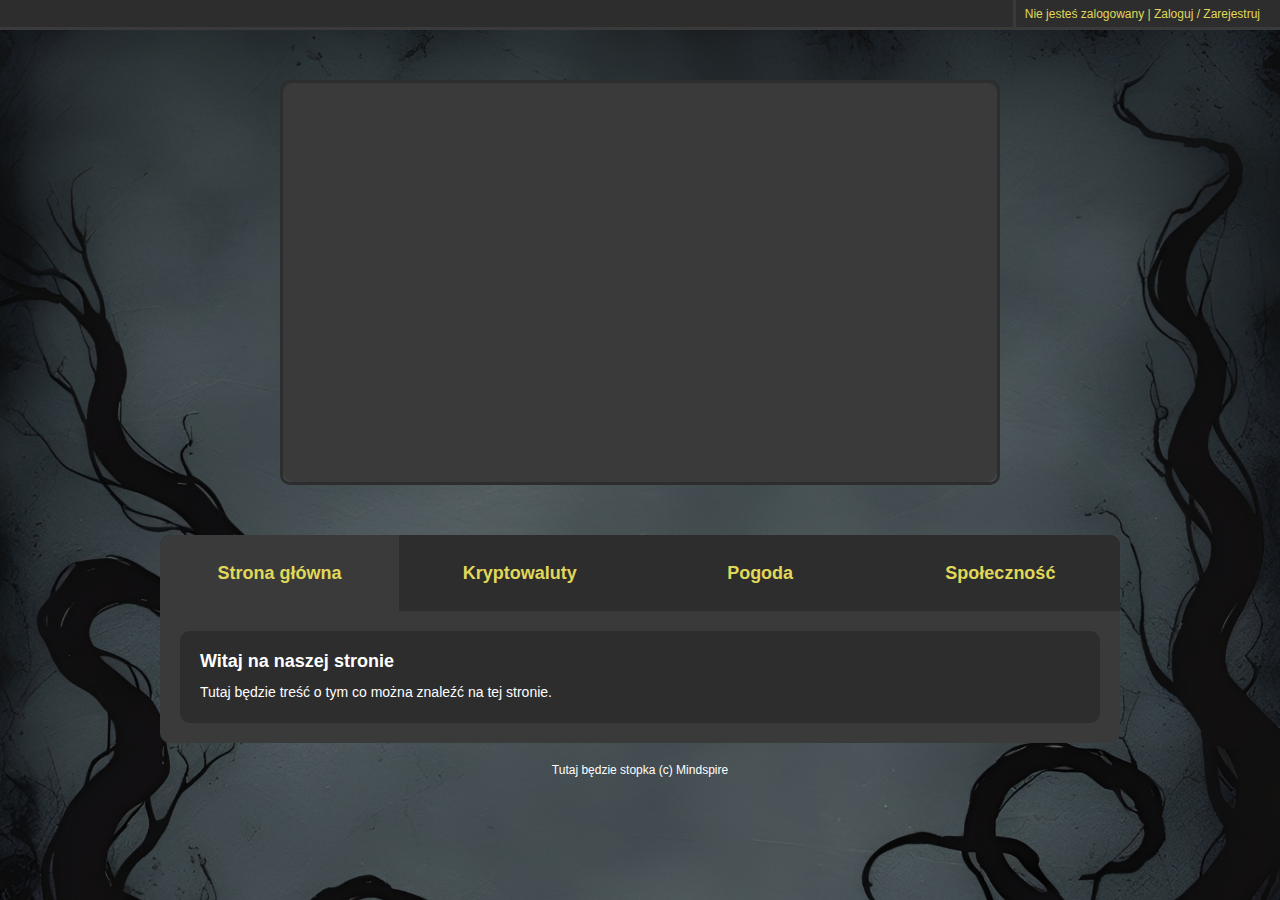
<file: index.html>
<!DOCTYPE html>
<html lang="pl">
<head>
    <meta charset="UTF-8">
    <meta name="viewport" content="width=device-width, initial-scale=1, maximum-scale=1, user-scalable=no">
    <meta name="description" content="Mindspire - wersja robocza">
    <meta name="keywords" content="mindspire, barastion">
    <title>Mindspire</title>
    <link rel="stylesheet" href="style.css">
</head>
<body>
    <div class="header">
        <div class="ticker-container">
            <div class="ticker">
                Aktualności: Bitcoin osiągnął nowy rekord ceny! | Ethereum wprowadza nowe aktualizacje | Pogoda na dziś: słonecznie, 25°C
            </div>
        </div>
        <div class="login">
            Nie jesteś zalogowany | Zaloguj / Zarejestruj
        </div>
    </div>
    <div class="container">
        <div class="logo-frame">
            <div class="logo-inner"></div>
        </div>
        <nav class="nav">
            <a href="#" class="nav-item active" data-section="strona-glowna">Strona główna</a>
            <a href="#" class="nav-item" data-section="kryptowaluty">Kryptowaluty</a>
            <a href="#" class="nav-item" data-section="pogoda">Pogoda</a>
            <a href="#" class="nav-item" data-section="spolecznosc">Społeczność</a>
        </nav>
        <div class="content-wrapper" id="content-wrapper">
            <div class="strona-glowna-content content">
                <h2>Witaj na naszej stronie</h2>
                <p>Tutaj będzie treść o tym co można znaleźć na tej stronie.</p>
            </div>
        </div>
        <footer class="footer">
            Tutaj będzie stopka (c) Mindspire
        </footer>
    </div>

    <script>
        // Pobieramy wszystkie zakładki i element content-wrapper
        const navItems = document.querySelectorAll('.nav-item');
        const contentWrapper = document.getElementById('content-wrapper');

        // Domyślna zawartość dla strony głównej
        const defaultContent = contentWrapper.innerHTML;

        // Funkcja do ładowania zawartości
        async function loadSection(section) {
            try {
                let contentHtml;
                if (section === 'strona-glowna') {
                    // Dla strony głównej używamy domyślnej zawartości
                    contentHtml = defaultContent;
                } else {
                    // Ładujemy zawartość z odpowiedniego pliku HTML
                    const response = await fetch(`${section}.html`);
                    if (!response.ok) throw new Error('Nie udało się załadować sekcji');
                    contentHtml = await response.text();
                }

                // Wstawiamy nową zawartość do content-wrapper
                contentWrapper.innerHTML = contentHtml;

                // Usuwamy i dodajemy odpowiednie style CSS
                const existingStyles = document.querySelector('link[data-section-style]');
                if (existingStyles) existingStyles.remove();

                if (section !== 'strona-glowna') {
                    const styleLink = document.createElement('link');
                    styleLink.rel = 'stylesheet';
                    styleLink.href = `${section}.css`;
                    styleLink.setAttribute('data-section-style', section);
                    document.head.appendChild(styleLink);
                }

                // Aktualizujemy klasę active
                navItems.forEach(item => item.classList.remove('active'));
                const activeItem = document.querySelector(`.nav-item[data-section="${section}"]`);
                if (activeItem) activeItem.classList.add('active');
            } catch (error) {
                console.error('Błąd podczas ładowania sekcji:', error);
                contentWrapper.innerHTML = '<div class="content"><h2>Błąd</h2><p>Nie udało się załadować sekcji.</p></div>';
            }
        }

        // Obsługa kliknięć w zakładki
        navItems.forEach(item => {
            item.addEventListener('click', (e) => {
                e.preventDefault();
                const section = item.getAttribute('data-section');
                loadSection(section);
            });
        });

        // Załaduj domyślną sekcję przy starcie
        loadSection('strona-glowna');
    </script>
</body>
</html>
</file>
<file: style.css>
* {
    margin: 0;
    padding: 0;
    box-sizing: border-box;
}

body {
    font-family: Helvetica, sans-serif;
    background-image: url('background.jpg');
    background-size: cover;
    background-position: top center;
    background-repeat: no-repeat;
    min-height: 100vh;
    color: #FFFFFF;
    display: flex;
    flex-direction: column;
    align-items: center;
}

.header {
    position: fixed;
    top: 0;
    left: 0;
    width: 100%;
    display: flex;
    justify-content: space-between;
    align-items: center;
    background-color: #2D2D2D;
    padding: 5px 20px;
    z-index: 1000;
    height: 30px;
    border-bottom: 3px solid #3A3A3A;
}

.ticker-container {
    flex-grow: 1;
    position: relative;
    overflow: hidden;
    height: 20px;
}

.ticker {
    display: inline-block;
    white-space: nowrap;
    font-size: 12px;
    animation: ticker 15s linear infinite;
    padding-left: 100%;
}

@keyframes ticker {
    0% { transform: translateX(0); }
    100% { transform: translateX(-100%); }
}

.login {
    font-size: 12px;
    color: #E0D859;
    padding-left: 10px;
    white-space: nowrap;
    text-align: right;
    position: relative;
    flex-shrink: 0;
}

@media (max-width: 400px) {
    .login {
        font-size: 10px;
        padding-left: 5px;
    }
}

.login::before {
    content: '';
    position: absolute;
    left: -2px;
    top: -14px;
    height: 36px;
    width: 3px;
    background-color: #3A3A3A;
}

/* Styl dla #authLink */
#authLink {
    text-decoration: none;
    color: #E0D859;
}

#authLink:hover {
    text-decoration: underline;
}

.container {
    width: 960px;
    max-width: 94%;
    margin: 0 auto;
}

.logo-frame {
    width: 720px;
    margin: 0 auto;
    border: 3px solid #2D2D2D;
    border-radius: 10px;
    margin-top: 80px;
    margin-bottom: 50px;
    overflow: hidden;
    aspect-ratio: 16 / 9;
    max-width: 100%;
    position: relative;
}

.logo-inner {
    background-color: #3A3A3A;
    width: 100%;
    height: 100%;
    border-radius: 10px;
    position: absolute;
    top: 0;
    left: 0;
}

.nav {
    display: flex;
    background-color: #2D2D2D;
    border-top-left-radius: 10px;
    border-top-right-radius: 10px;
    overflow: hidden;
    min-height: 76px;
}

.nav-item {
    flex: 1;
    text-decoration: none;
    color: #E0D859;
    font-size: 18px;
    font-weight: bold;
    border-right: 1px solid #2D2D2D;
    background-color: #2D2D2D;
    display: flex;
    justify-content: center;
    align-items: center;
    padding: 0;
    min-height: 76px;
}

.nav-item:last-child {
    border-right: none;
}

.nav-item.active {
    background-color: #3A3A3A;
    border-top-left-radius: 10px;
    border-top-right-radius: 10px;
}

.nav-item:first-child.active {
    border-top-left-radius: 10px;
    border-top-right-radius: 0;
}

.nav-item:last-child.active {
    border-top-left-radius: 0;
    border-top-right-radius: 10px;
}

.nav-item:not(.active):hover {
    background-color: #4A4A4A;
}

.content-wrapper {
    background-color: #3A3A3A;
    padding: 20px;
    margin-top: 0;
    border-bottom-left-radius: 10px;
    border-bottom-right-radius: 10px;
}

.content {
    background-color: #2D2D2D;
    padding: 20px;
    font-size: 14px;
    border-radius: 10px;
}

.content h2 {
    font-size: 18px;
    margin-bottom: 10px;
}

.content p {
    line-height: 1.5;
}

.footer {
    text-align: center;
    padding: 10px;
    font-size: 12px;
    margin-top: 10px;
}

@media (max-width: 768px) {
    .nav-item { 
        font-size: 14px; 
        min-height: 56px;
    }
    .nav {
        min-height: 56px;
    }
    .content { 
        font-size: 12px; 
    }
    .logo-frame { 
        width: 90%; 
    }
}
</file>
